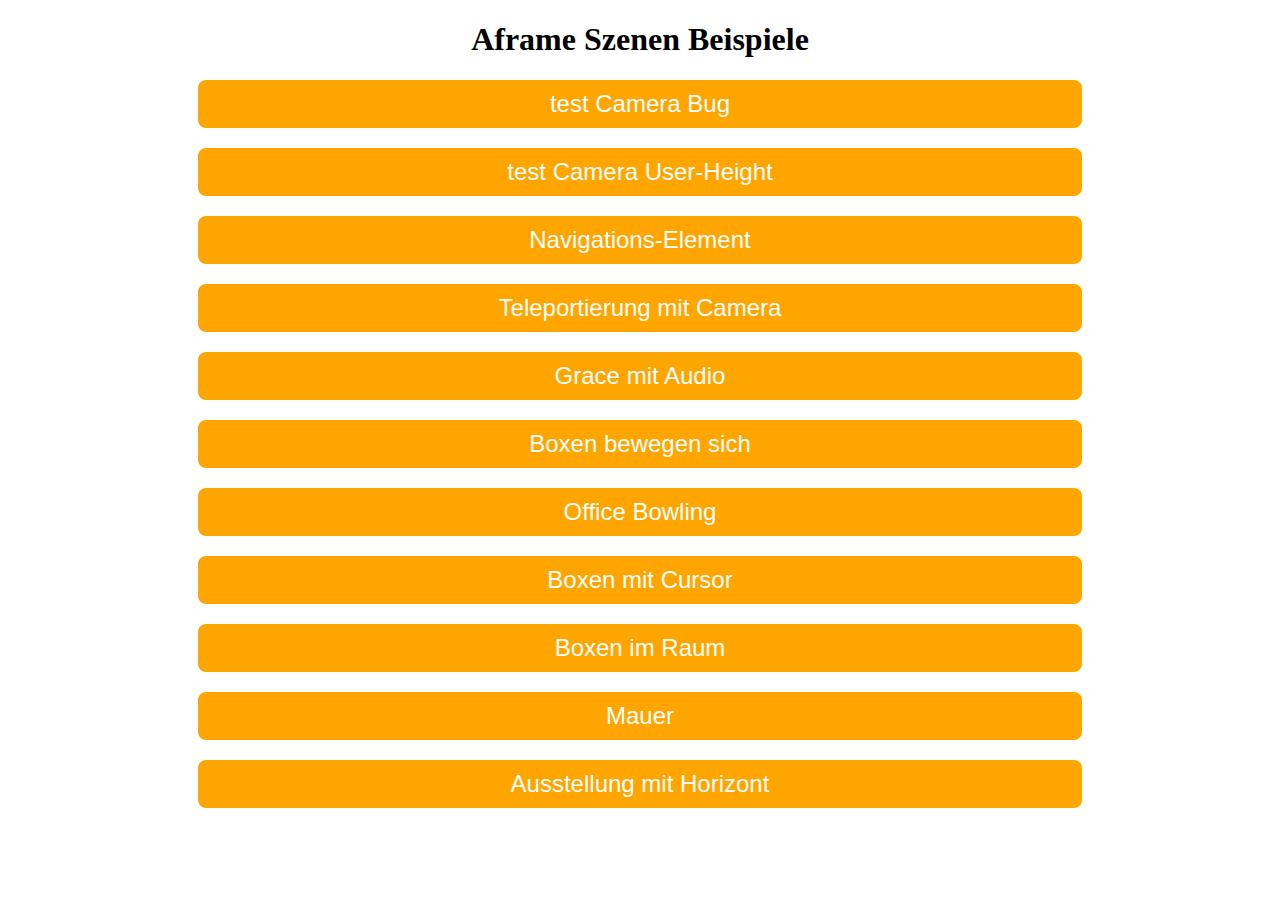
<file: index.html>
<!DOCTYPE html>
<html>
  <head>
    <meta charset="utf-8">
    <title>Aframe M</title>
    <link rel="stylesheet" href="stylesheet.css">
    <meta name="viewport" content="width=device-width, initial-scale=1">
  </head>
  <body>
    <div class="container">

      <h1>Aframe Szenen Beispiele</h1>

      <a href="./camera-bug.html">
        <button type="button" name="button">test Camera Bug</button>
      </a>

      <a href="./boxes-audio-grace2.html">
        <button type="button" name="button">test Camera User-Height</button>
      </a>

      <a href="./nav-element.html">
        <button type="button" name="button">Navigations-Element</button>
      </a>

      <a href="./camera-switch.html">
        <button type="button" name="button">Teleportierung mit Camera</button>
      </a>

      <a href="./boxes-audio-grace.html">
        <button type="button" name="button">Grace mit Audio</button>
      </a>

      <a href="./boxes-moving.html">
        <button type="button" name="button">Boxen bewegen sich</button>
      </a>

      <a href="./office.html">
        <button type="button" name="button">Office Bowling</button>
      </a>

      <a href="./boxes-cursor.html">
        <button type="button" name="button">Boxen mit Cursor</button>
      </a>

      <a href="./boxes.html">
        <button type="button" name="button">Boxen im Raum</button>
      </a>

      <a href="https://wit-exhibition.github.io/aframe-h/Szene01.html">
        <button type="button" name="button">Mauer</button>
      </a>

      <a href="./environment.html">
        <button type="button" name="button">Ausstellung mit Horizont</button>
      </a>

    </div>
  </body>
</html>
</file>
<file: stylesheet.css>
body {
  font-family: Verdana;
}

.container {
  text-align: center;
}

button {
  padding: 10px 0;
  width: 100%;
  border: none;
  border-radius: 8px;
  background-color: orange;
  color: white;
  font-size: 24px;
  cursor: pointer;
  margin-bottom: 20px;
}

a,  a:visited {
  font-weight: bold;
  text-decoration: none;
  color: orange;
}

a:hover {
  font-weight: bold;
  color: green;
}

.cover-image {
  width: 100%;
}

@media only screen and (min-width: 800px) {
    .container {
      max-width: 70%;
      margin-left: 15%;
    }
}
</file>
